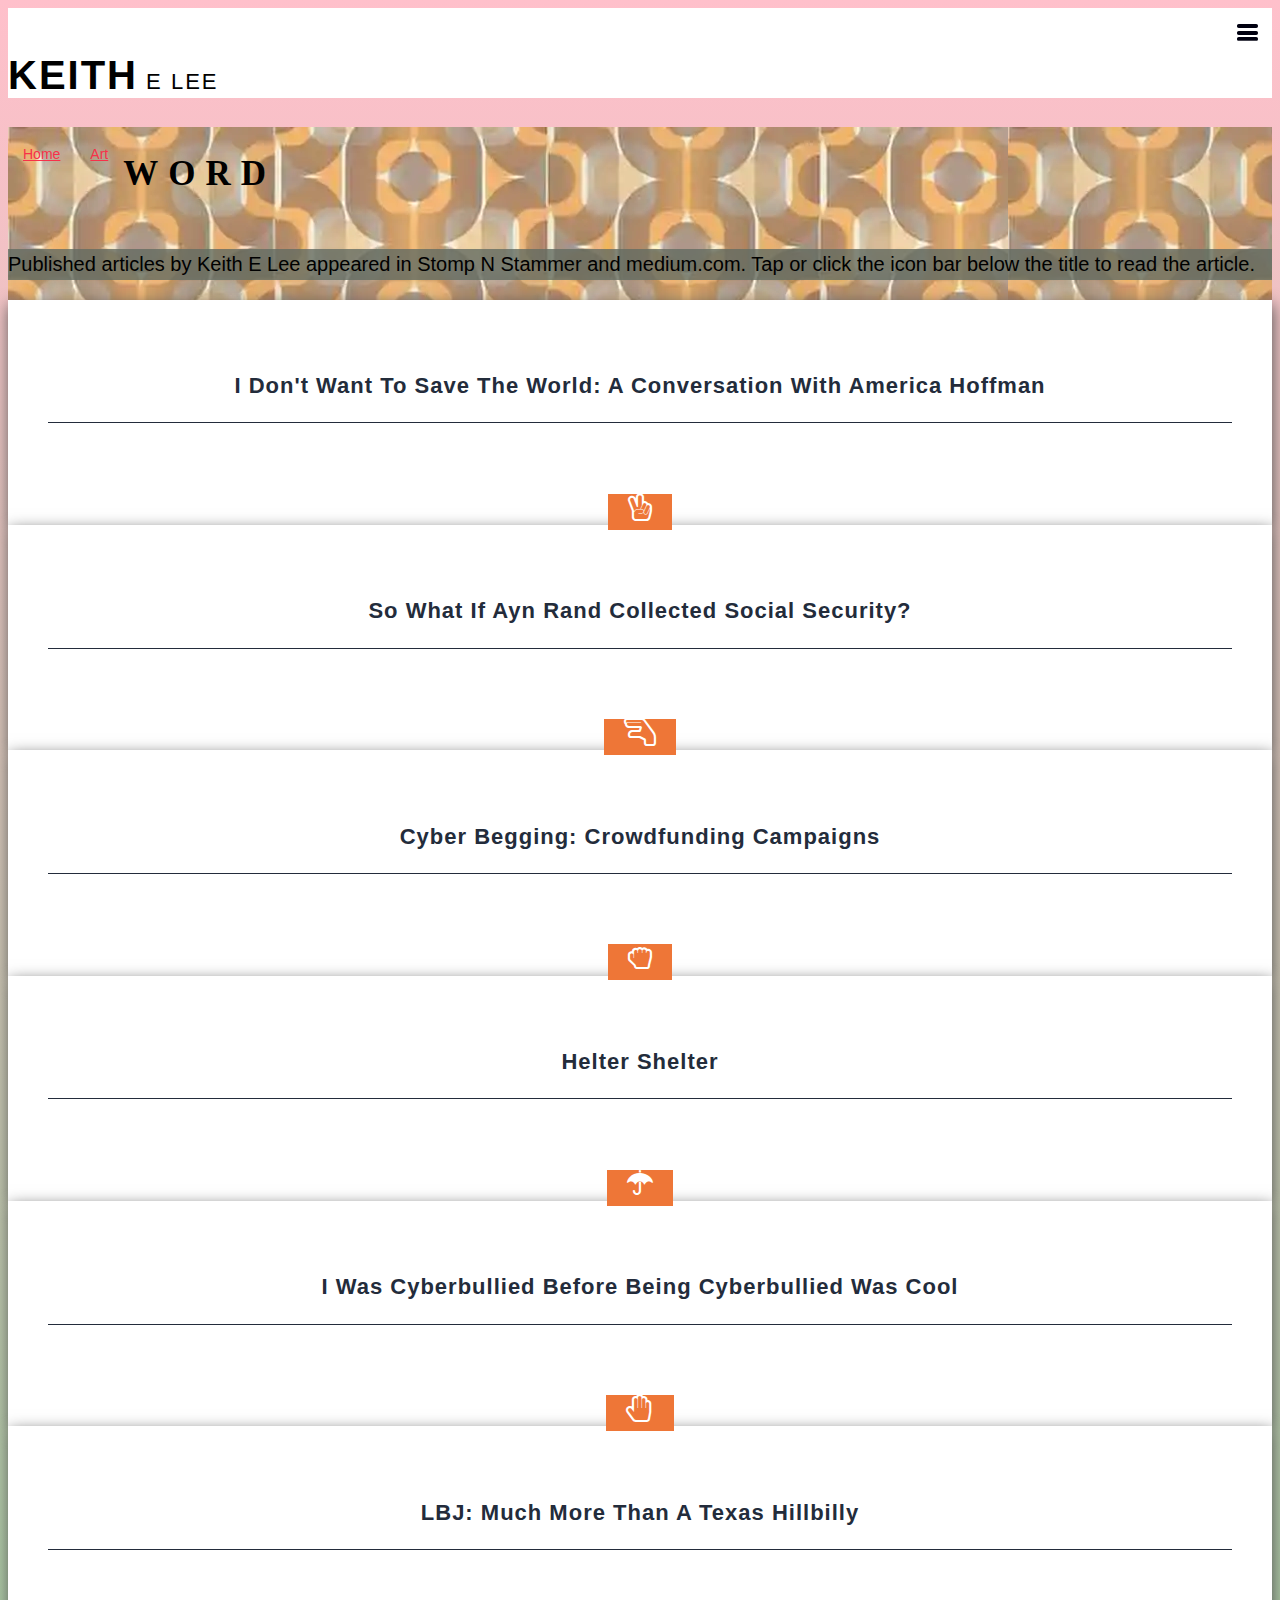
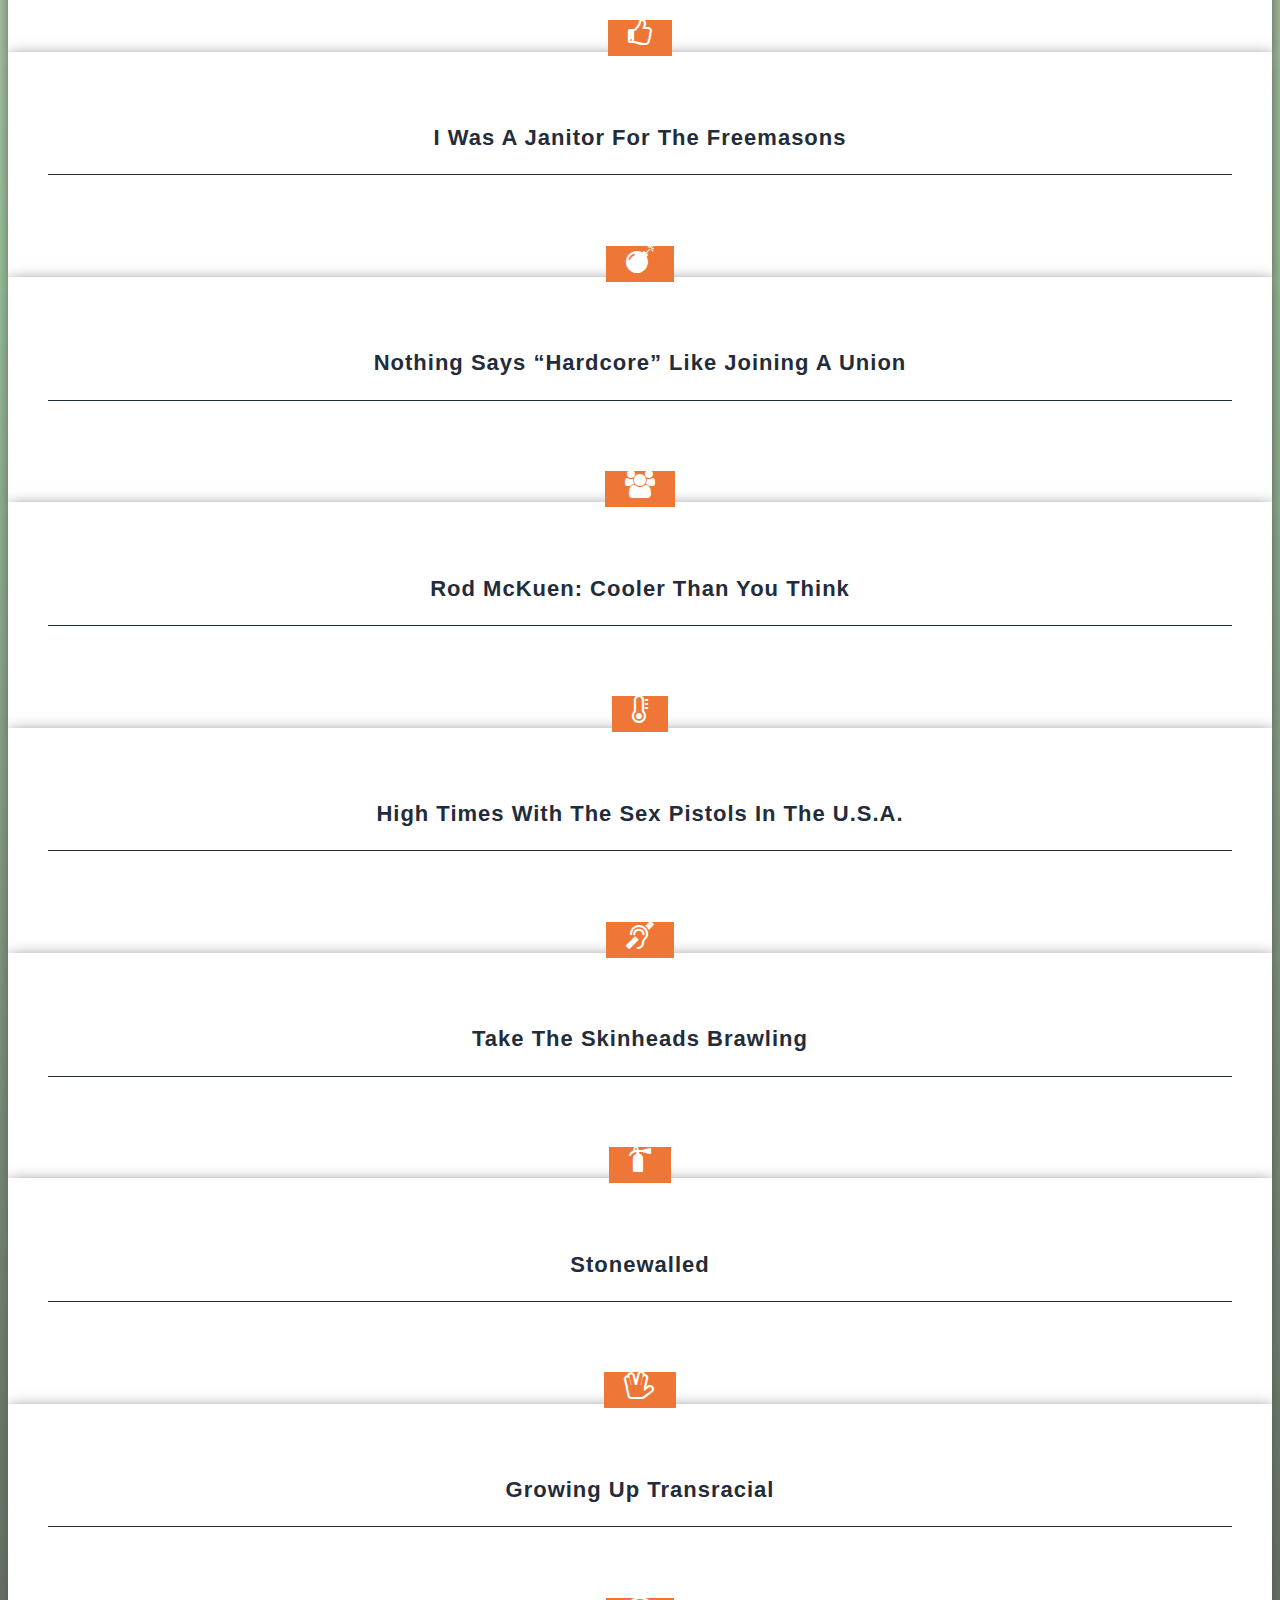
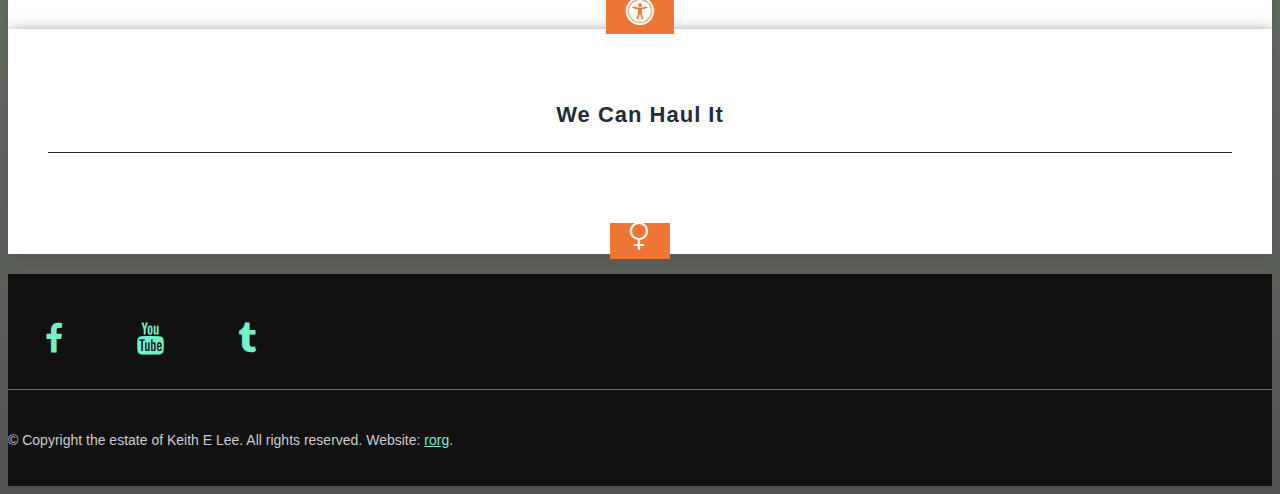
<file: word.html>
<!DOCTYPE html>
<html lang="en">

<head>
    <meta http-equiv="Content-Security-Policy" content="default-src 'self' https: 'unsafe-inline'; script-src 'self' https: 'unsafe-inline'; style-src 'self' https: 'unsafe-inline'; font-src 'self' https:; img-src 'self' https: data:; frame-src https:; connect-src https:;">
    <meta charset="utf-8">
    <meta name="viewport" content="width=device-width, initial-scale=1">
    <title>Keith E Lee: Atlanta Artist, Musician & Writer | King Kill 33°</title>
    <meta name="description" content="Explore Keith E Lee's legacy as an Atlanta-based artist, guitarist for King Kill 33°, writer, and radio host. Discover his art, music, and controversial political commentary.">
    <meta name="keywords" content="Keith E Lee, Atlanta artist, guitarist, King Kill 33, music history, political commentary, WREK radio, Snatch, Envie, punk art, reality TV">

    <!-- Favicons -->
    <!-- To deal with favicon not showing up in github pages: put ? at end of href. -->
    <link href="img/klee-favicon.png?" rel="icon">
    <link href="img/klee-apple-icon.png?" rel="apple-touch-icon">

    <link rel="preconnect" href="https://fonts.googleapis.com">
    <link rel="preconnect" href="https://fonts.gstatic.com" crossorigin>
    <link href="https://fonts.googleapis.com/css2?family=Inter:ital,opsz,wght@0,14..32,100..900;1,14..32,100..900&family=Rye&family=Ubuntu:ital,wght@0,300;0,400;0,500;0,700;1,300;1,400;1,500;1,700&display=swap" rel="stylesheet">

    <link rel="stylesheet" href="https://cdn.jsdelivr.net/npm/bootstrap@4.6.0/dist/css/bootstrap.min.css" integrity="sha384-B0vP5xmATw1+K9KRQjQERJvTumQW0nPEzvF6L/Z6nronJ3oUOFUFpCjEUQouq2+l" crossorigin="anonymous">
    <link rel="stylesheet" type="text/css" href="css/font-awesome.min.css">
    <link rel="stylesheet" type="text/css" href="css/icofont.min.css">
    <link rel="stylesheet" type="text/css" href="css/style.css">
</head>

<body>

    <header id="header">
        <div class="container">
            <div class="float-left">
                <h1>KEITH<span> E LEE</span></h1>
            </div>
      
            <nav class="nav-menu float-right d-none d-lg-block">
                <ul>
                    <li><a href="index.html">Home</a></li>
                    <li><a href="art.html">Art</a></li>
                </ul>
            </nav>
    
        </div>
    </header>

    <!-- Word -->
    <section id="word" class="py-5">
        <div class="container px-4">
            <div class="row gx-5 justify-content-center">
                <div class="col-md-9">
                    <div class="header-section text-center">
                        <h2 class="confederate">Word</h2>
                        <p class="text-white p-3">Published articles by Keith E Lee appeared in Stomp N Stammer and medium.com. Tap or click the icon bar below the title to read the article.</p>
                    </div>
                </div>

                <div class="col-md-4 p-3">
                    <div class="word-head">
                        <h4>I Don't Want To Save The World: A Conversation With America Hoffman</h4>
                    </div>
                    <div class="word-in">
                        <a href="writings/america_hoffman.pdf" class="btn btn-bg green btn-block"
                            alt="america hoffman article" target="_blank"><i class="fa fa-2x fa-hand-peace-o"></i></a>
                    </div>
                </div>

                <div class="col-md-4 p-3">
                    <div class="word-head">
                        <h4>So What If Ayn Rand Collected Social Security?</h4>
                    </div>
                    <div class="word-in">
                        <a href="writings/ayn-rand.pdf" class="btn btn-bg yellow btn-block" alt="ayn rand"
                            target="_blank"><i class="fa fa-2x fa-hand-lizard-o"></i></a>
                    </div>
                </div>

                <div class="col-md-4 p-3">
                    <div class="word-head">
                        <h4>Cyber Begging: Crowdfunding Campaigns</h4>
                    </div>
                    <div class="word-in">
                        <a href="writings/cyber-begging.pdf" class="btn btn-bg yellow btn-block" alt="cyber begging"
                            target="_blank"><i class="fa fa-2x fa-hand-rock-o"></i></a>
                    </div>
                </div>

                <div class="col-md-4 p-3">
                    <div class="word-head">
                        <h4>Helter Shelter</h4>
                    </div>
                    <div class="word-in">
                        <a href="writings/helter-shelter.pdf" class="btn btn-bg yellow btn-block"
                            alt="cyber begging" target="_blank"><i class="fa fa-2x fa-umbrella"></i></a>
                    </div>
                </div>

                <div class="col-md-4 p-3">
                    <div class="word-head">
                        <h4>I Was Cyberbullied Before Being Cyberbullied Was Cool</h4>
                    </div>
                    <div class="word-in">
                        <a href="writings/cyberbullied.pdf" class="btn btn-bg yellow btn-block" alt="cyber begging"
                            target="_blank"><i class="fa fa-2x fa-hand-paper-o"></i></a>
                    </div>
                </div>

                <div class="col-md-4 p-3">
                    <div class="word-head">
                        <h4>LBJ: Much More Than A Texas Hillbilly</h4>
                    </div>
                    <div class="word-in">
                        <a href="writings/LBJ.pdf" class="btn btn-bg yellow btn-block" alt="LBJ" target="_blank"><i
                                class="fa fa-2x fa-thumbs-o-up"></i></a>
                    </div>
                </div>

                <div class="col-md-4 p-3">
                    <div class="word-head">
                        <h4>I Was A Janitor For The Freemasons</h4>
                    </div>
                    <div class="word-in">
                        <a href="writings/freemasons.pdf" class="btn btn-bg yellow btn-block" alt="free masons"
                            target="_blank"><i class="fa fa-2x fa-bomb"></i></a>
                    </div>
                </div>

                <div class="col-md-4 p-3">
                    <div class="word-head">
                        <h4>Nothing Says “Hardcore” Like Joining A Union</h4>
                    </div>
                    <div class="word-in">
                        <a href="writings/henry-rollins.pdf" class="btn btn-bg yellow btn-block" alt="Henry Rollins"
                            target="_blank"><i class="fa fa-2x fa-users"></i></a>
                    </div>
                </div>

                <div class="col-md-4 p-3">
                    <div class="word-head">
                        <h4>Rod McKuen: Cooler Than You Think</h4>
                    </div>
                    <div class="word-in">
                        <a href="writings/rod-mckuen.pdf" class="btn btn-bg yellow btn-block" alt="Rod McKuen"
                            target="_blank"><i class="fa fa-2x fa-thermometer-0"></i></a>
                    </div>
                </div>

                <div class="col-md-4 p-3">
                    <div class="word-head">
                        <h4>High Times With The Sex Pistols In The U.S.A.</h4>
                    </div>
                    <div class="word-in">
                        <a href="writings/sex-pistols.pdf" class="btn btn-bg yellow btn-block" alt="Sex Pistols"
                            target="_blank"><i class="fa fa-2x fa-deaf"></i></a>
                    </div>
                </div>

                <div class="col-md-4 p-3">
                    <div class="word-head">
                        <h4>Take The Skinheads Brawling</h4>
                    </div>
                    <div class="word-in">
                        <a href="writings/skinheads.pdf" class="btn btn-bg yellow btn-block" alt="Skinheads"
                            target="_blank"><i class="fa fa-2x fa-fire-extinguisher"></i></a>
                    </div>
                </div>

                <div class="col-md-4 p-3">
                    <div class="word-head">
                        <h4>Stonewalled</h4>
                    </div>
                    <div class="word-in">
                        <a href="writings/stonewalled.pdf" class="btn btn-bg yellow btn-block" alt="Stonewalled" target="_blank"><i class="fa fa-2x fa-hand-spock-o"></i></a>
                    </div>
                </div>

                <div class="col-md-4 p-3">
                    <div class="word-head">
                        <h4>Growing Up Transracial</h4>
                    </div>
                    <div class="word-in">
                        <a href="writings/transracial.pdf" class="btn btn-bg yellow btn-block" alt="transracial"
                            target="_blank"><i class="fa fa-2x fa-universal-access"></i></a>
                    </div>
                </div>

                <div class="col-md-4 p-3">
                    <div class="word-head">
                        <h4>We Can Haul It</h4>
                    </div>
                    <div class="word-in">
                        <a href="writings/Woman Seeks To Break Through.pdf" class="btn btn-bg yellow btn-block" alt="Woman Seeks To Break Through" target="_blank"><i class="fa fa-2x fa-venus"></i></a>
                    </div>
                </div>
            </div>
        </div>
    </section>

    <!--Footer-->
    <footer id="footer" class="footer">
        <div class="container text-center pt-5">
            <ul class="social-links">
                <li><a href="https://www.facebook.com/keith.e.lee" rel="noopener" target="_blank" aria-label="Keith E Lee on facebook"><i class="fa fa-facebook fa-fw"></i></a></li>
                <li><a href="https://www.youtube.com/channel/UC_bUGELk6BEtrnBj9GRQgAQ" rel="noopener" target="_blank" aria-label="Keith E Lee on youtube"><i class="fa fa-youtube fa-fw"></i></a></li>
                <li><a href="https://theartofkeithelee.tumblr.com/post/98813590485/space-is-the-place-2016" rel="noopener" target="_blank" aria-label="Keith E Lee on tumblr"><i class="fa fa-tumblr fa-fw"></i></a></li>
            </ul>
            <p id="copyright">© Copyright the estate of Keith E Lee. All rights reserved. Website: <a href="https://richhudson.org"  rel="noopener" target="_blank" aria-label="Rich Hudson website">rorg</a>.</p>

        </div>
    </footer>

    <a href="#" class="back-to-top"><i class="icofont-simple-up"></i></a>

    <script src="js/jquery-3.6.0.min.js"></script>
    <script src="https://cdn.jsdelivr.net/npm/bootstrap@4.6.0/dist/js/bootstrap.bundle.min.js"
        integrity="sha384-Piv4xVNRyMGpqkS2by6br4gNJ7DXjqk09RmUpJ8jgGtD7zP9yug3goQfGII0yAns"
        crossorigin="anonymous"></script>
    <script src="js/jquery.easing.min.js"></script>
    <script src="js/jquery.sticky.js"></script>
    <script src="js/custom.js"></script>

</body>

</html>
</file>
<file: css/style.css>
body {
    line-height: 1.52;
    color: #000000;
    font-size: 20px;
    font-family: 'Inter', sans-serif;
    font-weight: 500;
    background: linear-gradient(pink, rgb(158, 202, 158),rgb(83, 81, 81));
    max-width: 100%;
}

#feature {
    margin-top: 3em;
}

h1, h2, h3, h4, h5, h6 {
    font-family: 'Ubuntu', sans-serif;
    letter-spacing: 2px;
}

a {
    color: #74f2c7;
}

a:hover, a:focus{
    color: rgb(245, 107, 107);
}

h2.confederate {
	font-size: 35px;
	padding: 20px 0;
  font-family: "Rye", serif;
  letter-spacing: 10px;
  text-transform: uppercase;
}

/***********************************
Banner
************************************/
.banner {
	background: url('../img/yee_haw.webp') no-repeat center top;
    background-size: cover;
	  min-height: 580px;
    position: relative;
}

.bg-banner {
	background-color: rgba(12, 11, 11, 0.22);
	min-height: 580px;
}

/*--------------------------------------------------------------
# Back to top button
--------------------------------------------------------------*/
.back-to-top {
  position: fixed;
  display: none;
  width: 40px;
  height: 40px;
  border-radius: 3px;
  right: 15px;
  bottom: 15px;
  background: #f73149;
  color: #fff;
  transition: display 0.5s ease-in-out;
  z-index: 99999;
}

.back-to-top i {
  font-size: 24px;
  position: absolute;
  top: 8px;
  left: 8px;
}

.back-to-top:hover {
  color: #fff;
  background: #74f2c7;
  transition: background 0.2s ease-in-out;
}

/*--------------------------------------------------------------
# Header
--------------------------------------------------------------*/
#header {
  height: 70px;
  transition: all 0.5s;
  transition: all 0.5s;
  padding: 10px 0;
  background: #fff;
  z-index: 997;
}

#header.header-scrolled {
  box-shadow: 0px 0px 20px 0px rgba(0, 0, 0, 0.1);
}

#header h1 {
  font-weight: 700;
  font-synthesis: weight;
}
#header h1 span {
    font-size: 22px;
    font-weight: 300;
}

#header h1 a, #header h1 a:hover {
  text-decoration: none;
}

#header .icofont-arrow-down, #header .icofont-arrow-up {
    font-size: 20px;
}

/*--------------------------------------------------------------
# Navigation Menu
--------------------------------------------------------------*/
/* Desktop Navigation */
.nav-menu, .nav-menu * {
  margin: 0;
  padding: 0;
  list-style: none;
}

.nav-menu > ul > li {
  position: relative;
  white-space: nowrap;
  float: left;
}

.nav-menu a {
  display: block;
  position: relative;
  color: #f73149;
  padding: 12px 15px;
  transition: 0.3s;
  font-size: 14px;
}

.nav-menu a:hover, .nav-menu .active > a, .nav-menu li:hover > a {
  color: #000010;
  text-decoration: none;
}

.nav-menu .drop-down ul {
  display: block;
  position: absolute;
  left: 0;
  top: 100%;
  z-index: 99;
  opacity: 0;
  visibility: hidden;
  padding: 10px 0;
  background: #fff;
  box-shadow: 0px 0px 30px rgba(127, 137, 161, 0.25);
  transition: ease all 0.3s;
}

.nav-menu .drop-down:hover > ul {
  opacity: 1;
  top: 100%;
  visibility: visible;
}

.nav-menu .drop-down li {
  min-width: 180px;
  position: relative;
}

.nav-menu .drop-down ul a {
  padding: 10px 20px;
  font-size: 14px;
  text-transform: none;
  color: #103453;
}

.nav-menu .drop-down ul a:hover, .nav-menu .drop-down ul .active > a, .nav-menu .drop-down ul li:hover > a {
  color: #428bca;
}

.nav-menu .drop-down > a:after {
  content: "\ea99";
  font-family: IcoFont;
  padding-left: 5px;
}

.nav-menu .drop-down .drop-down ul {
  top: 0;
  left: 100%;
}

.nav-menu .drop-down .drop-down:hover > ul {
  opacity: 1;
  top: 0;
}

.nav-menu .drop-down .drop-down > a {
  padding-right: 35px;
}

.nav-menu .drop-down .drop-down > a:after {
  content: "\eaa0";
  font-family: IcoFont;
  position: absolute;
  right: 15px;
}

@media (max-width: 1366px) {
  .nav-menu .drop-down .drop-down ul {
    left: -90%;
  }
  .nav-menu .drop-down .drop-down:hover > ul {
    left: -100%;
  }
  .nav-menu .drop-down .drop-down > a:after {
    content: "\ea9d";
  }
}

/* Mobile Navigation */
.mobile-nav {
  position: fixed;
  top: 0;
  bottom: 0;
  z-index: 9999;
  overflow-y: auto;
  left: -260px;
  width: 260px;
  padding-top: 18px;
  background: #f73149;
  transition: 0.4s;
}

.mobile-nav * {
  margin: 0;
  padding: 0;
  list-style: none;
}

.mobile-nav a {
  font-size: 25px;
  display: block;
  position: relative;
  color: #e3f0fc;
  padding: 10px 20px;
}

.mobile-nav a:hover, .mobile-nav .active > a, .mobile-nav li:hover > a {
  color: #000010;
  text-decoration: none;
}

.mobile-nav .drop-down > a:after {
  content: "\ea99";
  font-family: IcoFont;
  padding-left: 10px;
  position: absolute;
  right: 15px;
}

.mobile-nav .active.drop-down > a:after {
  content: "\eaa0";
}

.mobile-nav .drop-down > a {
  padding-right: 35px;
}

.mobile-nav .drop-down ul {
  display: none;
  overflow: hidden;
}

.mobile-nav .drop-down li {
  padding-left: 20px;
}

.mobile-nav-toggle {
  position: fixed;
  right: 15px;
  top: 20px;
  z-index: 9998;
  border: 0;
  background: none;
  font-size: 24px;
  transition: all 0.4s;
  outline: none !important;
  line-height: 1;
  cursor: pointer;
  text-align: right;
}

.mobile-nav-toggle i {
  color: #000010;
}

.mobile-nav-overly {
  width: 100%;
  height: 100%;
  z-index: 9997;
  top: 0;
  left: 0;
  position: fixed;
  background: rgba(77, 42, 22, 0.7);
  overflow: hidden;
  display: none;
}

.mobile-nav-active {
  overflow: hidden;
}

.mobile-nav-active .mobile-nav {
  left: 0;
}

.mobile-nav-active .mobile-nav-toggle i {
  color: #fff;
}

/***********************************
Meet Keith
************************************/
#meet-keith p:nth-child(2) {
  font-size: 22px;
}

#meet-keith p:nth-child(3) {
  font-size: 24px;
  font-weight: 700;
}

/***********************************
Features
************************************/
.heading h4 {
  font-size: 28px;
  line-height: 1.25;
  font-weight: 700;
  color: #f1f1e6;
  margin: 10px 0px;
  text-align: center;
}
.heading p {
  text-align: left;
  color: #f1f1e6;
}

#feature .justify-content-around {
    background-color: #f5e6cc;
    background-image: radial-gradient(circle at center, transparent 50%, rgba(0, 0, 0, 0.1) 50%);
    box-shadow: inset 0 0 10px rgba(0, 0, 0, 0.2);
    border-radius: 20px;
}

#feature p:nth-child(2) {
  font-size: 22px;
}

.bg-feature-art {
  background-color: #600011; 
}
.bg-feature-music {
  background-color: #C0032D; 
}
.bg-feature-word {
   background-color: #99333b; 
}
.bg-feature-WREK {
  background-color: #767586; 
}
.bg-feature-tv {
  background-color: #4a4959;
}
.bg-feature-podcast {
   background-color: #002468;
}

.bg-feature-art, .bg-feature-music, .bg-feature-word, .bg-feature-WREK, .bg-feature-tv, .bg-feature-podcast {
    box-shadow: 2px 3px 10px #555555;
}

#feature .list-group-item {
  background-color: rgba(255, 255, 255, 0.5);
}

#feature .dropdown-menu.show {
  background-color: rgb(60, 60, 60);
}

.wrek .dropdown-item {
  color: #ffaa99;
}

.wrek .dropdown-item:hover, .wrek .dropdown-item:focus {
  color: #ff5634;
}

/***********************************
Faculty
************************************/
.faculty-profile-image { 
  display: inline-block;
  box-shadow: 0 0 10px black;
}


/***********************************
Music
************************************/
.resp-container {
    position: relative;
    overflow: hidden;
}

.resp-iframe {
    position: absolute;
    top: 0;
    left: 0;
    width: 100%;
    height: 100%;
    border: 0;
}

#music {
    background-color: rgba(0, 0, 0, 0.8);
}

.border-solid {
  border: 10px solid #333;
  border-radius: 5px;
  padding: 15px;
}

.music {
  color: #efefef;
}

.music h3 {
  color: #ffaa99;
}

.music p:nth-child(3) {
  color: #ffaa99;
}

.text-bg {
  background-color: rgb(219, 204, 204);
  padding: 1rem;
}

/***********************************
Art
************************************/
[class*=" imghvr-"] figcaption, [class^="imghvr-"] figcaption {
    background-color: #3d3d3d;
}
[class*=" imghvr-"], [class^="imghvr-"] {
    background-color: #3d3d3d;
    color: #fff;
    margin-top: 5em;
    margin-bottom: 5em;
    box-shadow: 0px 5px 15px #830909;
}

#art {
    background-image: url("../img/cbgbs.webp");   
}

#art .header-section {
    background-color: #3d3d3d;
    box-shadow: inset 0 0 10px #000;
    border-radius: 5px;
}

#art {
    color: #fff;
}


/***********************************
Word Table
************************************/
#word { 
    background-image: url("../img/seventies-bg.webp");
}

#word p {
    background: rgba(99, 108, 98, 0.8);
}

 .word-head {
    background: #fff;
    padding: 40px;
    text-align: center;
}

.word-head h4 {
    font-size: 22px;
    color: #232c3b;
    letter-spacing: 1px;
    border-bottom: 1px solid #232c3b;
    padding-bottom: 20px;
}

.word-in {
    background: #fff;
    text-align: center;
}

.btn-bg {
    border: 0px;
    border-radius: 0px;
    color: #fff !important;
    padding: 20px 0px;
    font-size: 14px;
    background-color: #ee7637;
}
.btn-bg:hover {
    font-size: 16px;
    background-color: #ef1b5e;
}

.btn {
    padding: 10px 20px;
}

#word .col-md-4 {
    box-shadow: 1px 5px 15px #555;
}

/***********************************
Footer
************************************/
.footer {
    padding: 0 0 20px 0;
    background: #111;
    color: #ccc;
}

.footer h3 {
	font-weight: 300;
	letter-spacing: 0.05em;
	margin: 0 0 40px;
	font-size: 24px;
}

.footer .social-links li a {
    font-size: 32px;
    line-height: 50px;
    border-radius: 50%;
    text-align: center;
    -webkit-transition: all .3s ease-out;
    transition: all .3s ease-out;
}

.footer .social-links li {
    display: inline-block;
    margin: 0 25px 25px;
    -webkit-transition: all .3s ease-out;
    transition: all .3s ease-out;
}

.footer .social-links {
    list-style: none;
    margin-bottom: 40px;
    padding: 40px 0 0;
    border-bottom: 1px solid rgba(255,255,255,0.4);
}

.footer #copyright {
  font-size: 14px;
}

/***********************************
************************************
Responsive media queries
************************************
***********************************/
@media (min-width: 769px) and (max-width: 980px) {
    .word-head .amount {
    font-size: 51px;
    }
    .word-head h4 {
    font-size: 18px;
    }
}
@media (min-width: 451px) and (max-width: 768px) {
    .word-head .amount {
    font-size: 51px;
    }
     .word-head h4 {
    font-size: 18px;
    }
}
@media (max-width: 450px) {
    p {
    font-size: 20px;
    }
    .heading {
    margin-bottom: 20px;
    }
    .footer .social-links li {
    margin: 0 5px 25px;
    }
    .footer {
    font-size: 12px;
    }
    .banner {
      background: url('../img/yee_haw-mobile.webp') no-repeat center top;
      background-size: cover;
      min-height: 100vh;
      position: relative;
    }
    .bg-banner {
      background-color: rgba(12, 11, 11, 0.22);
      min-height: 100vh;
    }
    #art {
      background-image: url("../img/cbgbs-mobile.webp");   
   }
   #word { 
    background-image: url("../img/seventies-bg-mobile.webp");
   }
}
</file>
